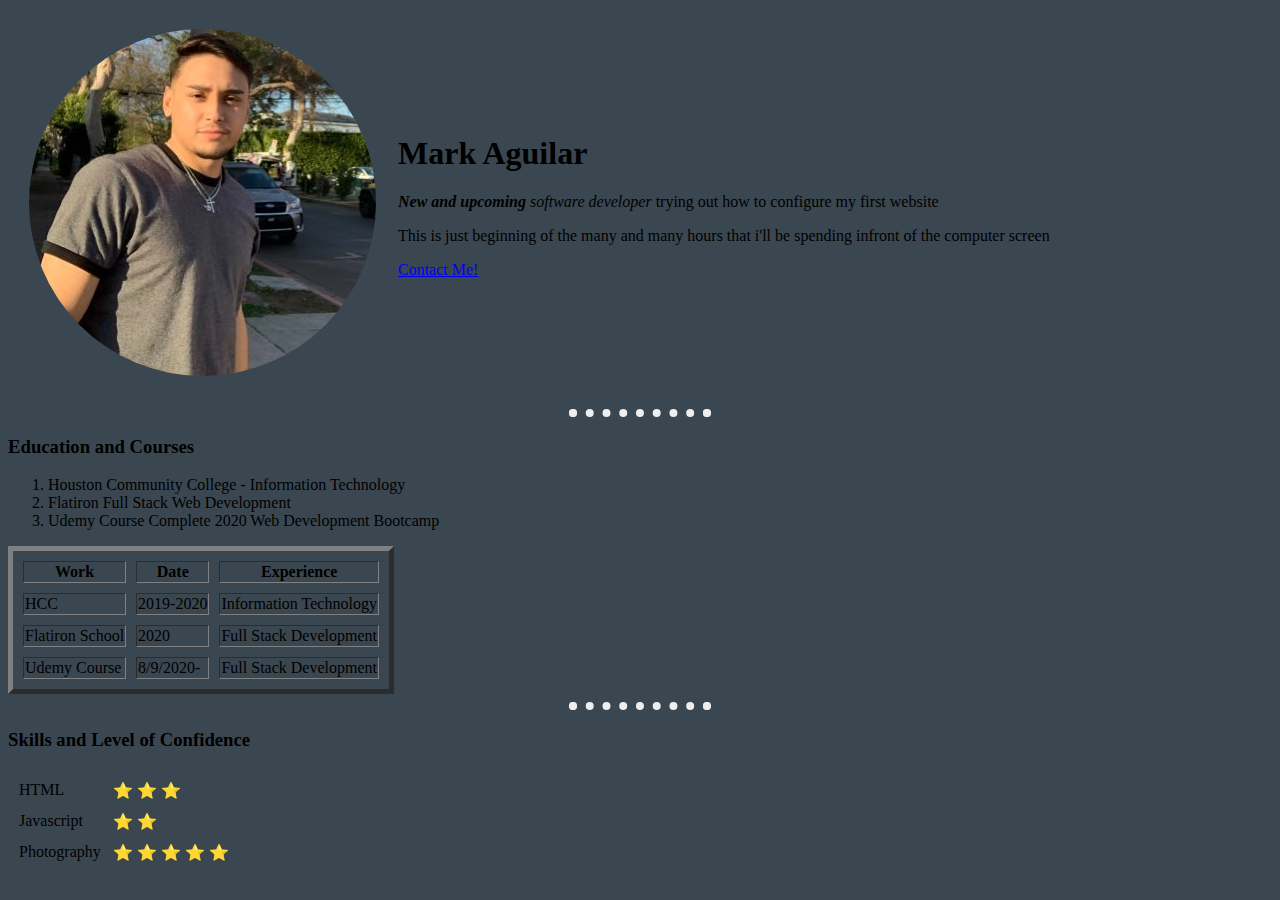
<file: index.html>
<!DOCTYPE html>
<html lang="en" dir="ltr">

<head>
  <meta charset="utf-8">
  <title>My First Website</title>
  <link rel="stylesheet" type=text/css href="styles.css">

</head>

<body>
  <table cellspacing="20">
    <tr>
      <td><img src="Images/MarkPic.png" alt="Marks Profile Picture"></td>
      <td>
        <h1>Mark Aguilar</h1>
        <p><em><strong>New and upcoming</strong> software developer</em> trying out how to configure my first website
        </p>
        <p>
          This is just beginning of the many and many hours that i'll be spending infront of the computer screen
        </p>
        <p>
          <a href="WhereToReachMeAt.html">Contact Me!</a>
        </p>
      </td>
    </tr>
    <tbody>

      </td>
    </tbody>
  </table>

  <hr>
  <h3>
      Education and Courses
    </h3>
  <ol>
    <li>
      Houston Community College - Information Technology
    </li>
    <li>
      Flatiron Full Stack Web Development
    </li>
    <li>
      Udemy Course Complete 2020 Web Development Bootcamp
    </li>
  </ol>
  <table border="5" cellspacing="10">
    <thead>
      <tr>
        <th>Work</th>
        <th>Date</th>
        <th>Experience</th>
      </tr>

    </thead>
    <tbody>
      <tr>
        <td>HCC</td>
        <td>2019-2020</td>
        <td>Information Technology</td>
      </tr>
      <tr>
        <td>Flatiron School</td>
        <td>2020</td>
        <td>Full Stack Development</td>
      </tr>
      <tr>
        <td>Udemy Course</td>
        <td>8/9/2020-</td>
        <td>Full Stack Development</td>
      </tr>
    </tbody>
    <tfoot>

    </tfoot>
  </table>
  <hr />
  <h3>Skills and Level of Confidence</h3>
  <table cellspacing="10">
    <tr>
      <td>
        HTML
      </td>
      <td>
        ⭐️ ⭐️ ⭐️
      </td>
    </tr>
    <tr>
    <td> Javascript </td>
    <td> ⭐️ ⭐️</td>
    </tr>
    <tr>
      <td>
        Photography
      </td>
      <td>
        ⭐️ ⭐️ ⭐️ ⭐️ ⭐️
      </td>
    </tr>

  </table>

</body>

</html>
</file>
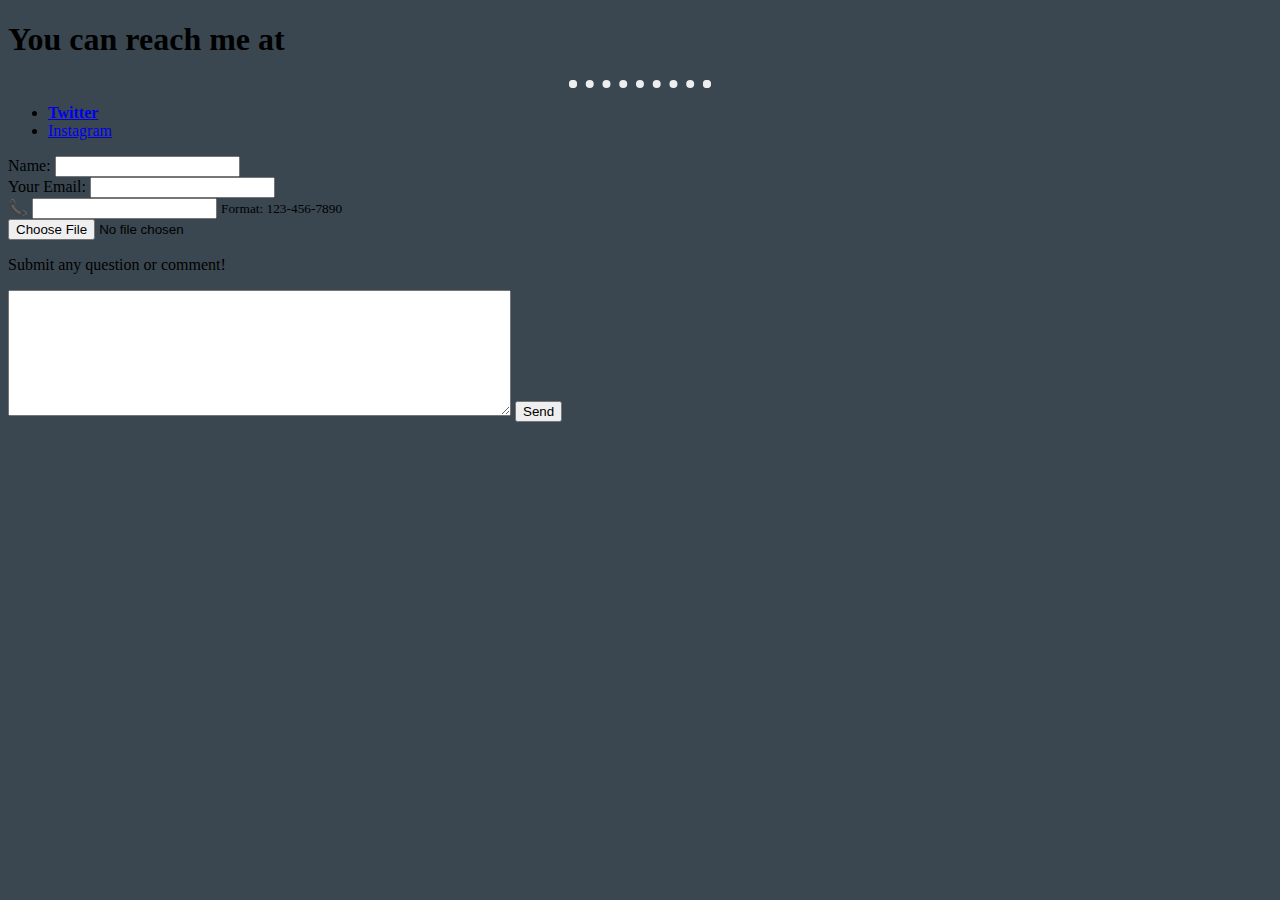
<file: WhereToReachMeAt.html>
<!DOCTYPE html>
<html>

<head>
  <meta charset="UTF-8">
  <title>Where You Can Reach Me</title>
  <link rel="stylesheet" href="styles.css">
</head>

<body>

  <h1>You can reach me at</h1>
  <hr>
  <ul>
    <li>
      <strong><a href="https://twitter.com/Mark4388">Twitter</a></strong>
    </li>
    <li>
      <a href="https://instagram.com/Mark.438">Instagram</a>
    </li>
  </ul>

  <form action="mailto:m_aguilar_2011@yahoo.com" method="post" enctype="text/plain">
    <label>Name:</label>
    <input type="text" name="Your Name Here" value=""><br />
    <label>Your Email:</label>
    <input type="email" name="" value=""><br>
    <label>&#128222</label>
    <input type="tel" name="Your Phone Number Here" pattern="[0-9]{3}-[0-9]{3}-[0-9]{4}">
    <small>Format: 123-456-7890</small><br />
    <input type="file" accept=".jpg, .doc, .pdf"><br>
    <p> Submit any question or comment!</p>
    <textarea name="Your Message Here" rows="8" cols="60"></textarea>
    <input type="Submit" name="" value="Send">
  </form>

</body>

</html>
</file>
<file: styles.css>
body{
  background-color: #3a4750;
}

hr {

  border-color: #EEEEEE;
  border-style: dotted;
  border-top: none;
  border-width: 8px;
  width: 10%;

}
</file>
